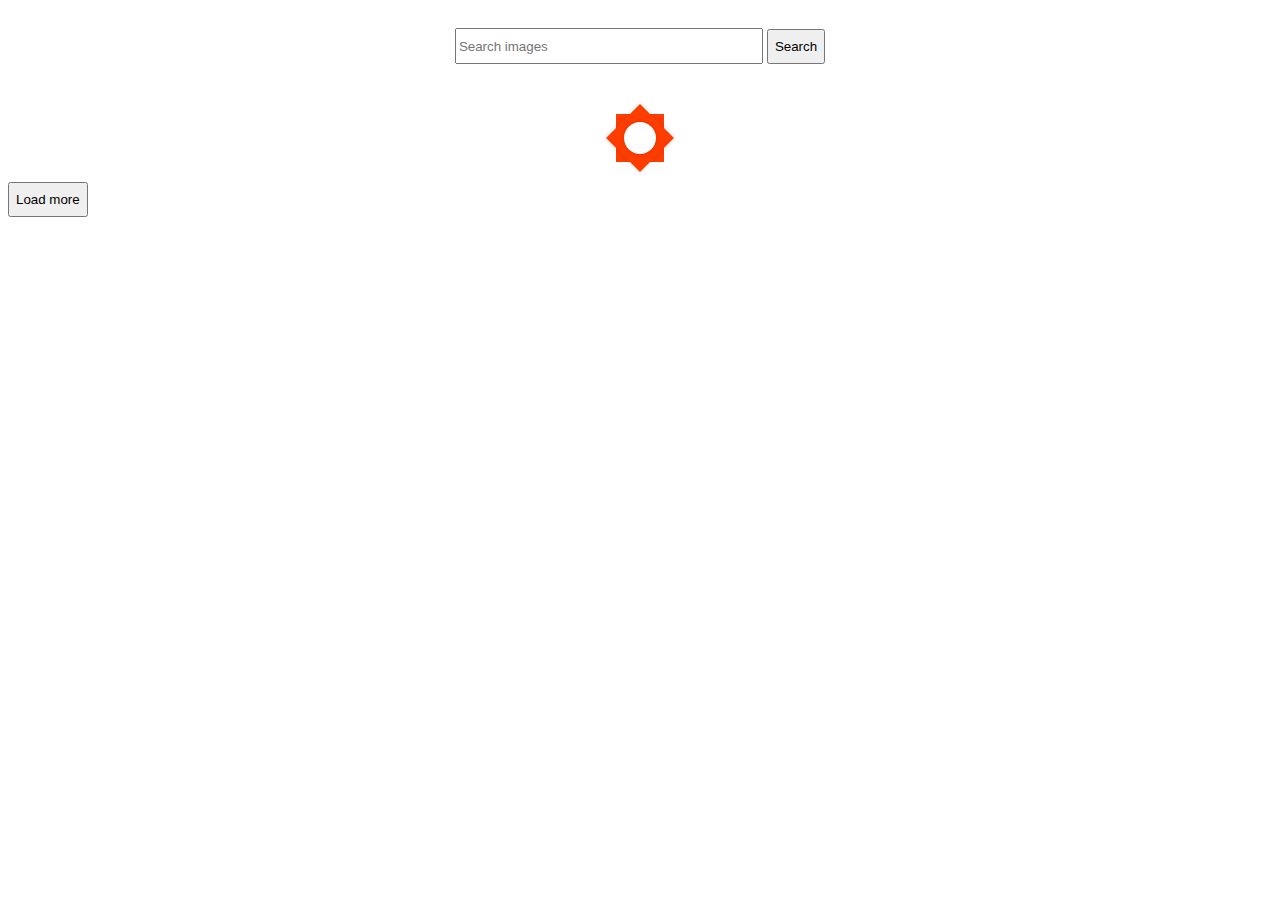
<file: src/index.html>
<!DOCTYPE html>
<html lang="en">
  <head>
    <meta charset="UTF-8" />
    <link rel="icon" type="image/svg+xml" href="/favicon.svg" />
    <meta name="viewport" content="width=device-width, initial-scale=1.0" />
    <title>goit-js-hw-12</title>
    <link rel="stylesheet" href="./css/common.css" />
  </head>
  <body>
    <form class="search-form" id="search-form">
      <input type="text" name="query" placeholder="Search images" />
      <button type="submit">Search</button>
    </form>
    <div class="gallery"></div>
    <div class="loader-container"><span class="loader"></span></div>

    <button class="load-more-btn">Load more</button>

    <script type="module" src="./main.js"></script>
  </body>
</html>
</file>
<file: src/css/common.css>
.gallery {
  display: grid;
  max-width: 1460px;
  grid-template-columns: repeat(auto-fit, minmax(320px, 1fr));
  grid-auto-rows: 240px;
  grid-gap: 12px;
  justify-content: center;
  margin-left: auto;
  margin-right: auto;
}

.search-form {
  padding: 20px;
  margin-bottom: 10px;
  text-align: center;
}

input {
  height: 30px;
  width: 300px;
  outline: none;
}

button {
  height: 35px;
}

.photo-card {
  position: relative;
  box-shadow: 0px 1px 3px 0px rgba(0, 0, 0, 0.2),
    0px 1px 1px 0px rgba(0, 0, 0, 0.14), 0px 2px 1px -1px rgba(0, 0, 0, 0.12);
  transition: transform var(--animation-duration) var(--timing-function);
}

.photo-card:hover {
  transform: scale(1.03);
}

.gallery__image {
  height: 100%;
  width: 100%;
  object-fit: cover;
}

.info {
  position: absolute;
  display: flex;
  gap: 10px;
  justify-content: center;

  width: 100%;
  left: 0;
  bottom: 0;

  background-color: rgba(240, 248, 255, 0.439);
}
.info-item {
  margin-right: 10px;
}

loader-container {
  /* display: none;
  position: fixed; */
  top: 50%;
  left: 50%;
  transform: translate(-50%, -50%);
  z-index: 1000;
}

.loader {
  width: 48px;
  height: 48px;
  background: #ff3d00;
  display: block;
  margin: 20px auto;
  position: relative;
  box-sizing: border-box;
  animation: rotationBack 1s ease-in-out infinite reverse;
}
.loader::before {
  content: '';
  box-sizing: border-box;
  left: 0;
  top: 0;
  transform: rotate(45deg);
  position: absolute;
  width: 48px;
  height: 48px;
  background: #ff3d00;
  box-shadow: 0 0 5px rgba(0, 0, 0, 0.15);
}
.loader::after {
  content: '';
  box-sizing: border-box;
  width: 32px;
  height: 32px;
  border-radius: 50%;
  position: absolute;
  left: 50%;
  top: 50%;
  background: #fff;
  transform: translate(-50%, -50%);
  box-shadow: 0 0 5px rgba(0, 0, 0, 0.15);
}
@keyframes rotationBack {
  0% {
    transform: rotate(0deg);
  }
  100% {
    transform: rotate(-360deg);
  }
}
</file>
